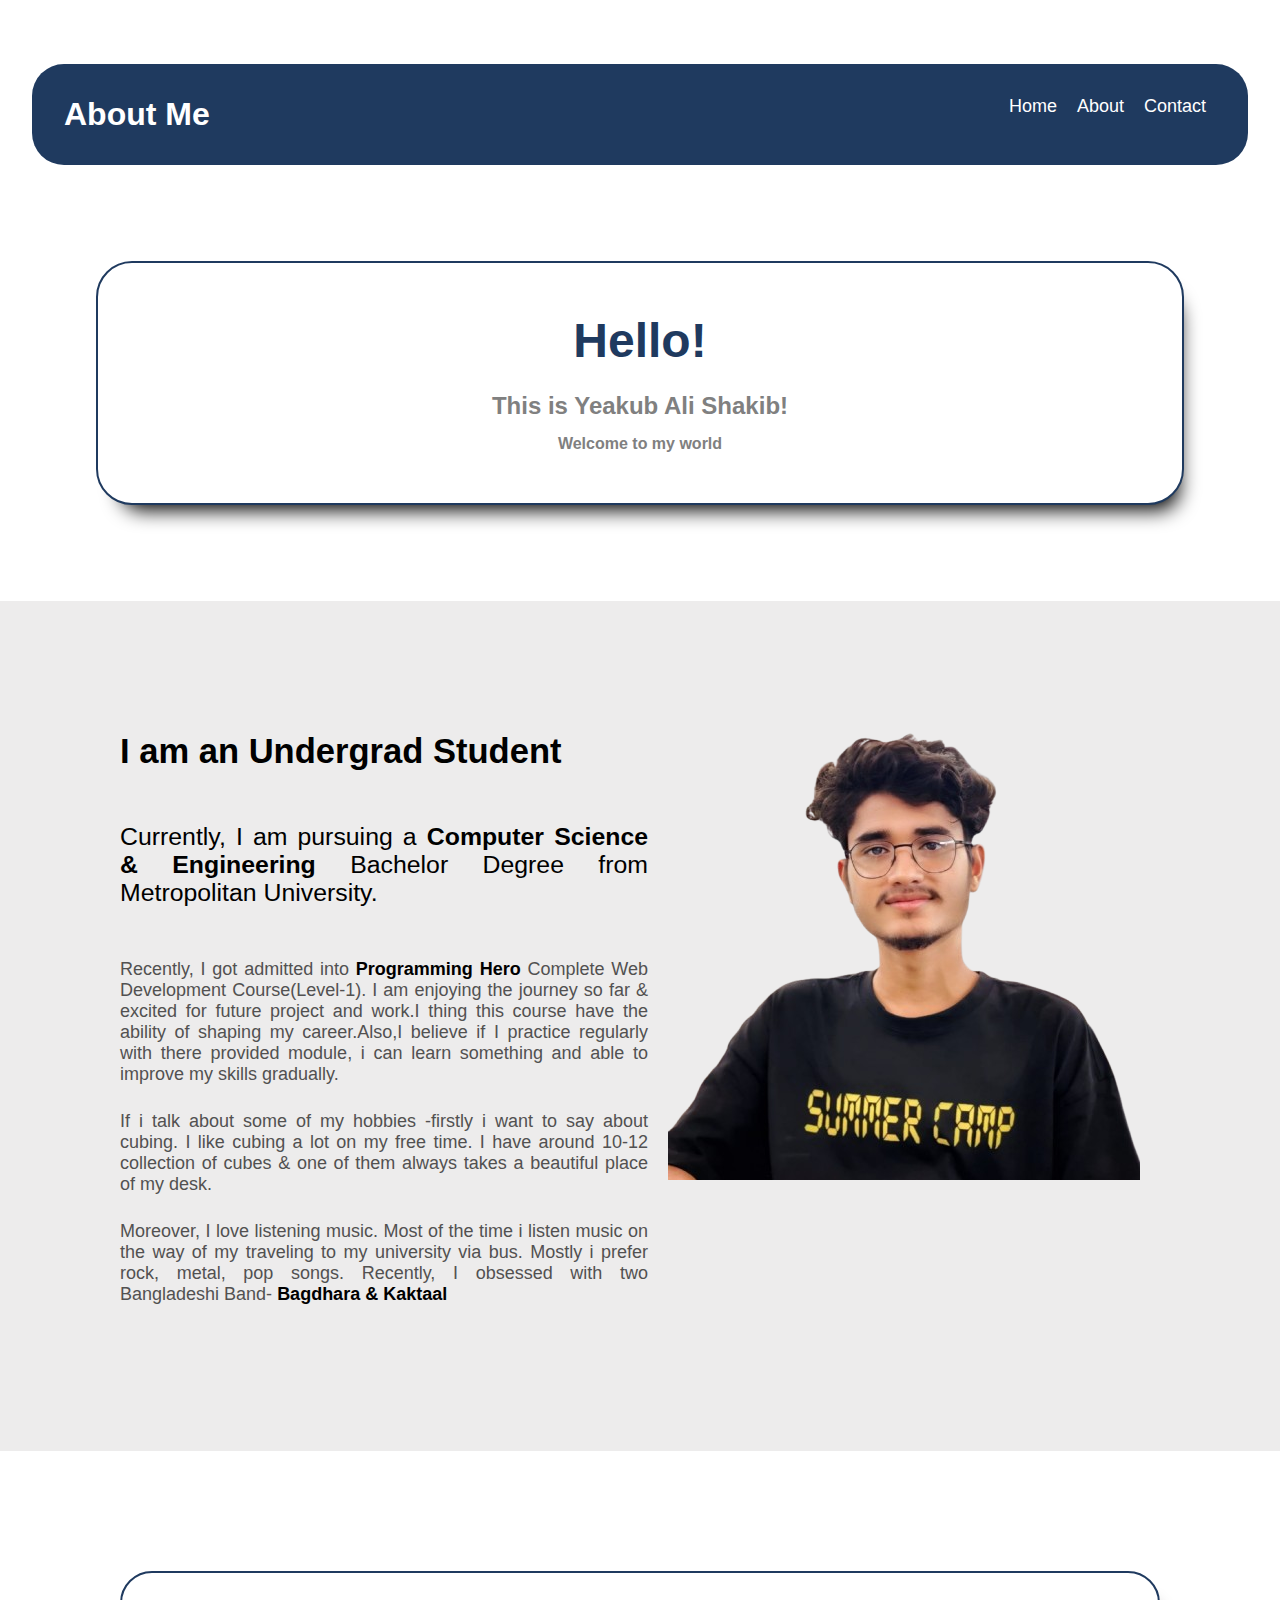
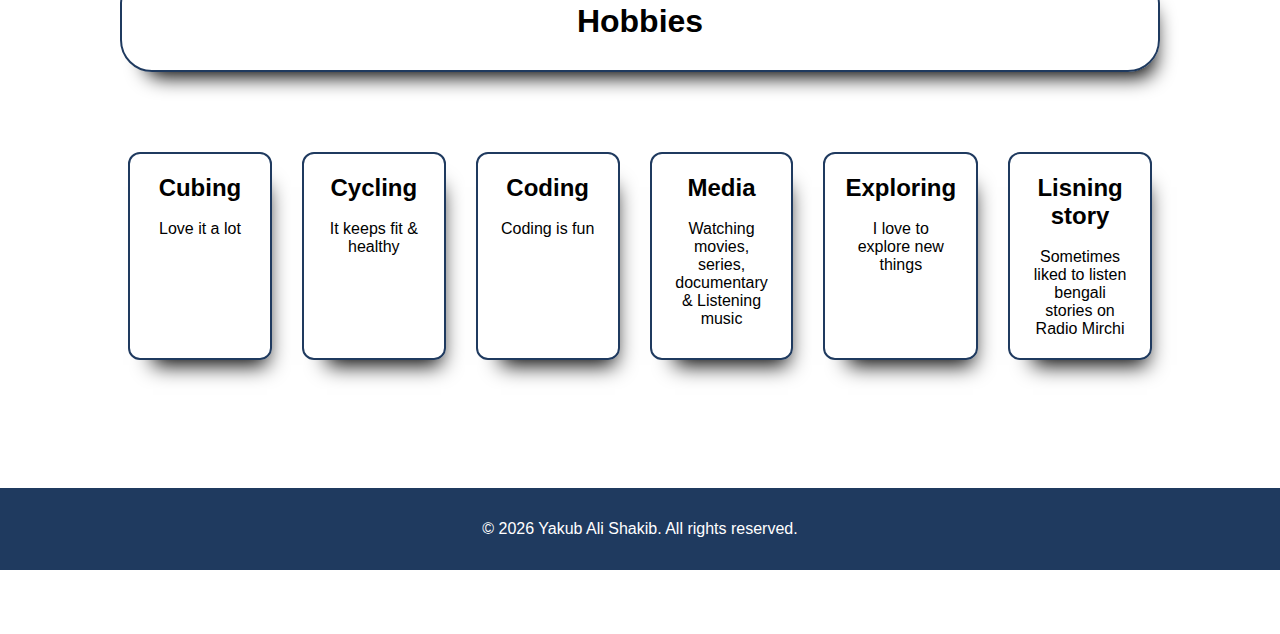
<file: about.html>
<!DOCTYPE html>
<html lang="en">
<head>
    <meta charset="UTF-8">
    <meta name="viewport" content="width=device-width, initial-scale=1.0">
    <title>About Me</title>
    <link rel="stylesheet" href="about.css">
    <link rel="icon" href="logo/person.png"
</head>
<body>
    <div>
        <header class="header">
            <h1>About Me</h1>
            <nav>
                <ul type="none">
                    <li><a href="index.html">Home</a></li>
                    <li><a href="about.html">About</a></li>
                    <li><a href="contact.html">Contact</a></li>
                </ul>   
            </nav>
        </header>
    </div>
    <main>

        <section class="one">
            <h1 style="margin-bottom: 24px; color: #1f3a5f ;">Hello!</h1>
            <div class="greatting">
               <p style="margin-bottom: 10px;"> This is Yeakub Ali Shakib!</p>
               <p style="font-size: medium; margin-top: 15px;">Welcome to my world</p>
            </div>
        </section>

        <section class="two">
           
            <div class="me">
                 <h2 style="font-size:160%; margin-top: 2%;">I am an Undergrad Student</h2><br><br>
                <p style="font-size: 115%;">Currently, I am pursuing a <strong style="color: black;">Computer Science & Engineering</strong> Bachelor Degree from Metropolitan University.</p><br><br>
            <p class="detail">
                Recently, I got admitted into <strong style="color: black;">Programming Hero</strong> Complete Web Development Course(Level-1).
                I am enjoying the journey so far & excited for future project and work.I thing this course have the ability of shaping my career.Also,I believe if I practice regularly with there provided module, i can learn something and able to improve my skills gradually.
            </p><br>

            <p class="detail">
                If i talk about some of my hobbies -firstly i want to say about cubing. I like cubing a lot on my free time. I have around 10-12 collection of cubes & one of them always takes a beautiful place of my desk.
            </p><br>

            <p class="detail">
                Moreover, I love listening music. Most of the time i listen music on the way of my traveling to my university via bus. Mostly i prefer rock, metal, pop songs. Recently, I obsessed with two Bangladeshi Band- <strong style="color: black;">Bagdhara & Kaktaal </strong>
            </p><br>
            </div>

            <div class="img">
            <img src="images/SHAKIB.png" alt="This is a image">
            </div>
        </section>

        
         <h1 id="hobby">Hobbies</h1>
        <section class="cards">
           
            <div class="card">
                <h2>Cubing</h2><br>
                <p>Love it a lot</p>
            </div>

            <div class="card">
                <h2>Cycling</h2><br>
                <P>It keeps fit & healthy</P>
            </div>

            <div class="card">
                <h2>Coding</h2><br>
                <p>Coding is fun</p>
            </div>

            <div class="card">
                <h2>Media</h2><br>
                <p>Watching movies, series, documentary & Listening music</p>
            </div>

            <div class="card">
                <h2>Exploring</h2><br>
                <p>I love to explore new things</p>
            </div>

            <div class="card">
                <h2>Lisning story</h2><br>
                <p>Sometimes liked to listen bengali stories on Radio Mirchi</p>
            </div>

        </section>
    </main>

    <footer class="footer"> 
        <p>
             &copy; 2026 Yakub Ali Shakib. All rights reserved.

        </p>
    </footer>
</body>
</html>
</file>
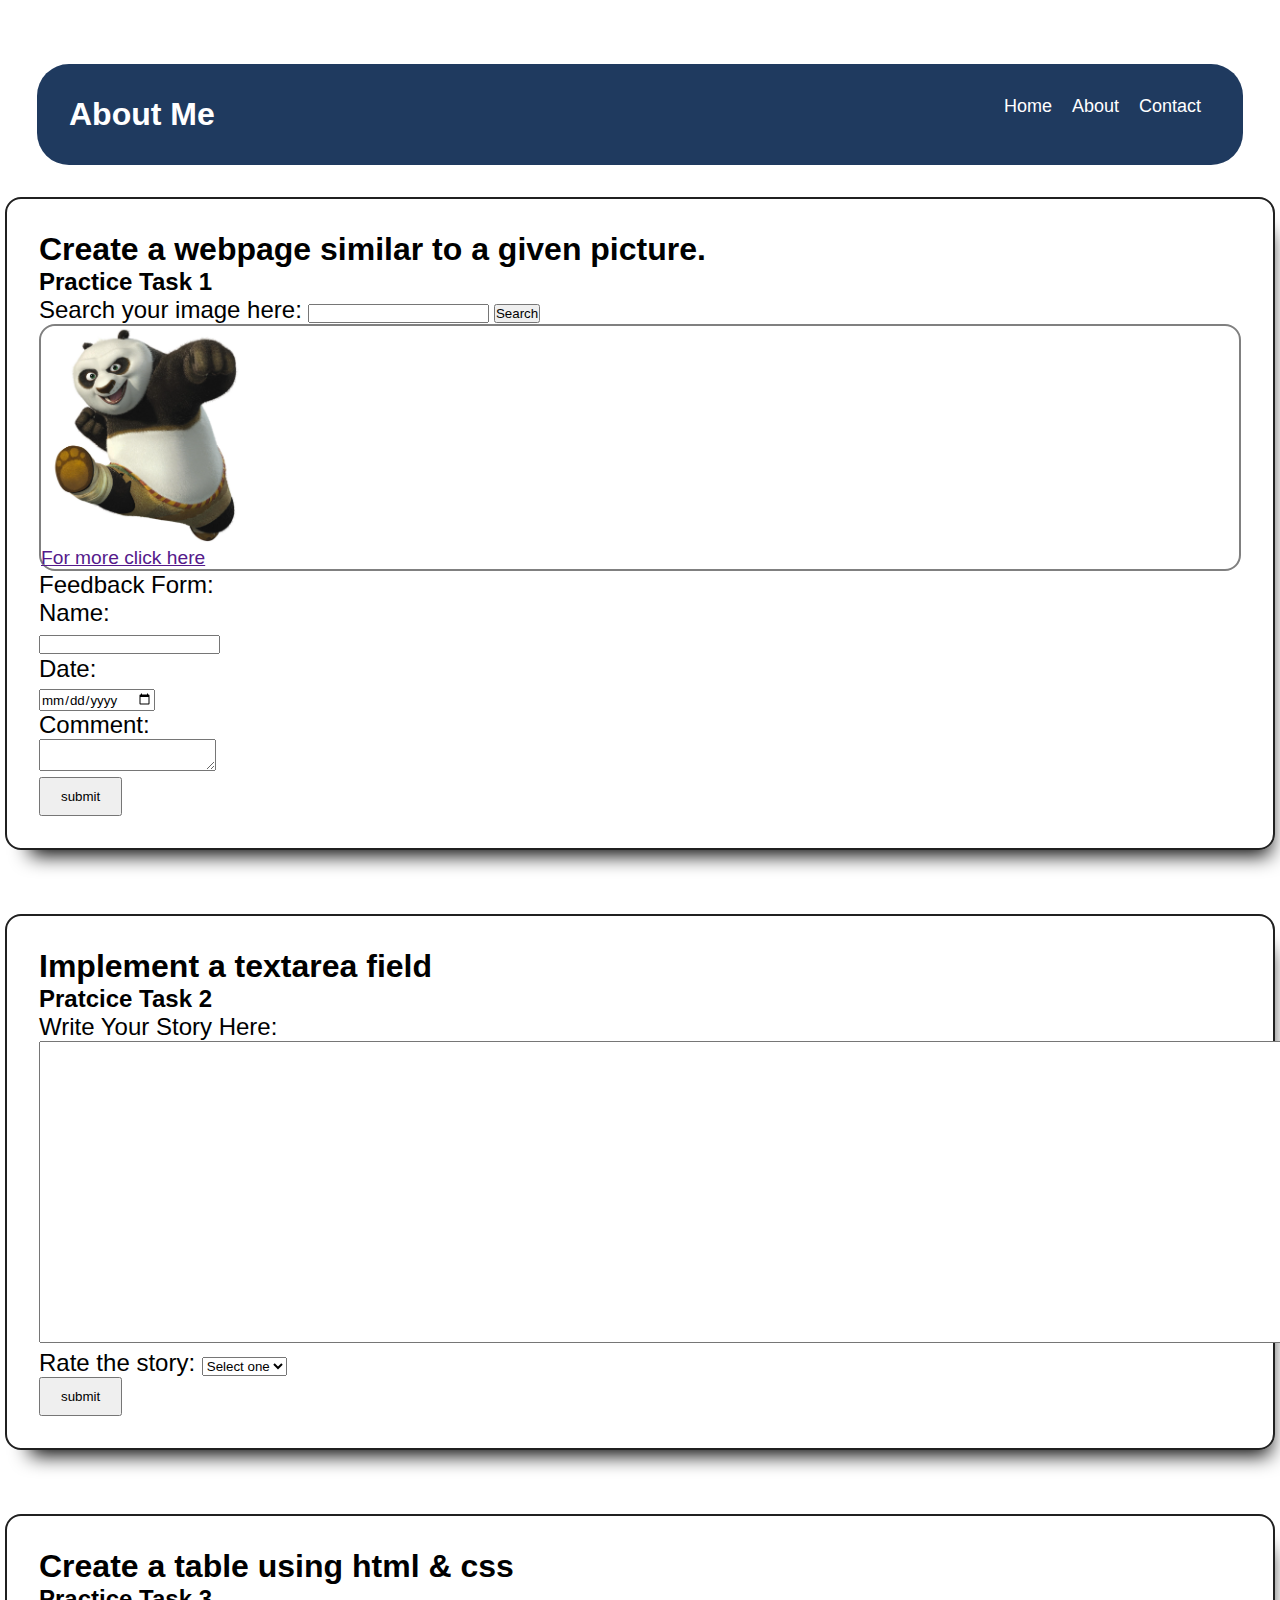
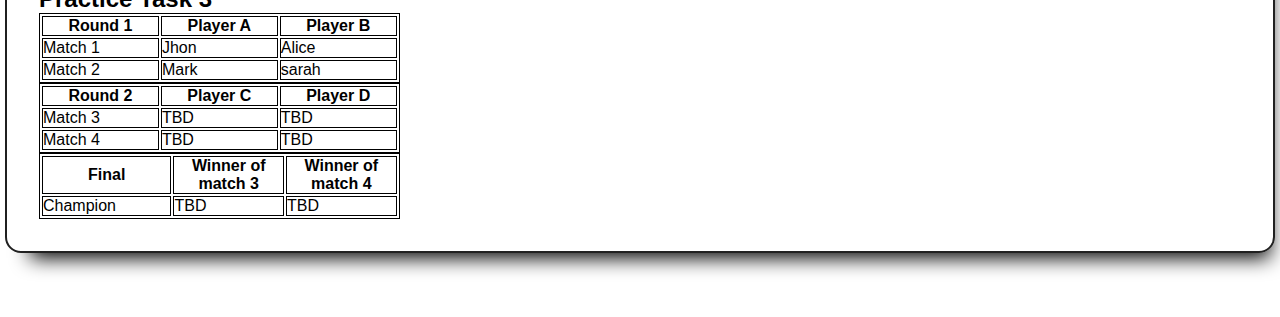
<file: get-started.html>
<!DOCTYPE html>
<html lang="en">

<head>
    <meta charset="UTF-8">
    <meta name="viewport" content="width=device-width, initial-scale=1.0">
    <title>Practice Tasks</title>
    <link rel="stylesheet" href="get-started.css">
</head>
<div>
    <header class="header">
        <h1>About Me</h1>
        <nav>
            <ul type="none">
                <li><a href="index.html">Home</a></li>
                <li><a href="about.html">About</a></li>
                <li><a href="contact.html">Contact</a></li>
            </ul>
        </nav>
    </header>
</div>

<body>
    <div class="movie">

        <h1>Create a webpage similar to a given picture.</h1>
        <h2>Practice Task 1</h2>
        <label for="" style="font-size: x-large;">Search your image here: </label>
        <input type="search">
        <button>Search</button>
        <div class="panda">
            <img width="20%" src="images/panda.png" alt="A Panda Showing it's kung fu" style="border-radius: 1em;">
            <a href=""">For more click here</a>
        </div>

           <form>
            <label for="">Feedback Form:</label> <br>
            <label for=" text">Name:</label><br>
                <input type="text"><br>
                <label for="date">Date:</label><br>
                <input type="date"><br>
                <label for="">Comment:</label><br>
                <textarea></textarea><br>
                <input type="button" value="submit" style="padding: 10px 20px;">
                </form>


        </div>



        <div class="textfild">

            <h1>Implement a textarea field</h1>
            <h2>Pratcice Task 2</h2>
            <form>
                <label for="story">Write Your Story Here:</label><br>
                <textarea cols="168" rows="20" name="text" id="story"></textarea><br>
                <label for="rating">Rate the story:</label>
                <select name="story" id="rating">
                    <option value="0">Select one</option>
                    <option value="1">Excellent</option>
                    <option value="2">Very Good</option>
                    <option value="3">Good</option>
                    <option value="4">Average</option>
                    <option value="5">Poor</option>
                </select><br>

                <input type="button" value="submit" style="padding: 10px 20px;">
            </form>

        </div>



        <div class="table">
            <h1>Create a table using html & css</h1>
            <h2>Practice Task 3</h2>

            <table>
                <thead>
                    <tr>
                        <th>Round 1</th>
                        <th>Player A</th>
                        <th>Player B</th>
                    </tr>

                </thead>

                <tbody>
                    <tr>
                        <td>Match 1</td>
                        <td>Jhon</td>
                        <td>Alice</td>
                    </tr>
                    <tr>
                        <td>Match 2</td>
                        <td>Mark</td>
                        <td>sarah</td>
                    </tr>
                </tbody>



            </table>
            <table>
                <thead>
                    <tr>
                        <th>Round 2</th>
                        <th>Player C</th>
                        <th>Player D</th>
                    </tr>

                </thead>

                <tbody>
                    <tr>
                        <td>Match 3</td>
                        <td>TBD</td>
                        <td>TBD</td>
                    </tr>
                    <tr>
                        <td>Match 4</td>
                        <td>TBD</td>
                        <td>TBD</td>
                    </tr>
                </tbody>




            </table>
            <table>
                <thead>
                    <tr>
                        <th>Final</th>
                        <th>Winner of match 3</th>
                        <th>Winner of match 4</th>
                    </tr>

                </thead>

                <tbody>
                    <tr>
                        <td>Champion</td>
                        <td>TBD</td>
                        <td>TBD</td>
                    </tr>

                </tbody>



            </table>

        </div>






</body>
<footer>

</footer>

</html>
</file>
<file: about.css>
* {
  margin: 0;
  padding: 0;
  box-sizing: border-box;
  font-family: Arial, sans-serif;
}



.header {
  display: flex;
  justify-content: space-between;
  background-color: #1f3a5f;
  color: white;
  margin: 2rem;
  padding: 2rem;
  border-radius: 2rem;
  margin-top: 4rem;
}
ul {
  display: flex;
  list-style: none;
}
li:hover{
  background-color: rgb(127, 123, 123);
  border-radius: 1em;
}
.header a {
  color: white;
  text-decoration: none;
  margin: 10px;
  font-size: large;
}
.one {
  text-align: center;
  background-color: white;
  margin: 6rem;
  font-size: x-large;
  font-weight: 600;
  border: 2px solid #1f3a5f;
  border-radius: 36px;
  padding: 50px;
  box-shadow: 10px 20px 20px -15px;
}
.greatting {
  margin-top: 1rem;
  color: gray;
}
.img {
  width: 50%;
  margin-top: -90px;
  padding: 20px;
}

.two {
  text-align: justify;
  padding: 120px;
  display: flex;
  justify-content: space-around;
  font-size: large;
  background-color: rgb(237, 236, 236);
}
.me {
  font-size: larger;
}
.detail {
  font-size: large;
  color: rgb(82, 81, 81);
}

.cards {
  /* background-color:rgb(237, 236, 236); */
  margin-top: -200px;
  display: flex;
  gap: 30px;
  justify-content: space-between;
  padding: 10%;
  text-align: center;
  justify-content: center;
}
.card {
  border: 2px solid #1f3a5f;
  margin-top: 2rem;
  padding: 20px;
  width: 20%;
  text-align: center;
  border-radius: 12px;
  box-shadow: 10px 20px 20px -15px;
}

#hobby {
  text-align: center;
  padding: 30px;
  border: 2px solid #1f3a5f;
  box-shadow: 10px 20px 20px -15px;
  border-radius: 2rem;
  margin: 120px;
}

.footer {
  background-color: #1f3a5f;
  color: white;
  text-align: center;
  padding: 2rem;
  margin-bottom: 4rem;
}
</file>
<file: get-started.css>
* {
  margin: 0;
  padding: 0;
  box-sizing: border-box;
  font-family: Arial, sans-serif;
}

body {
  max-width: 1270px;
  margin: 0 auto;
}

.header {
  display: flex;
  justify-content: space-between;
  background-color: #1f3a5f;
  color: white;
  margin: 2rem;
  padding: 2rem;
  border-radius: 2rem;
  margin-top: 4rem;
}
ul {
  display: flex;
  list-style: none;
}
li:hover{
  background-color: rgb(127, 123, 123);
  border-radius: 1em;
}
.header a {
  color: white;
  text-decoration: none;
  margin: 10px;
  font-size: large;
}

.panda {
  border: 2px solid gray;
  border-radius: 1em;
}
.panda a {
  display: block;
  font-size: larger;
}
form {
  font-size: x-large;
}
table {
  border: 1px solid black;
  /* border-collapse: collapse; */
  width: 30%;
}
td,
th {
  border: 1px solid black;

  width: 15%;
}



.movie {
  border: 2px solid rgb(32, 32, 32);
  padding: 2em;
  border-radius: 1em;
  box-shadow: 10px 20px 20px -15px;
  margin-bottom: 4em;
}
.textfild {
  border: 2px solid rgb(32, 32, 32);
  padding: 2em;
  border-radius: 1em;
  box-shadow: 10px 20px 20px -15px;
  margin-bottom: 4em;
}
.table {
  border: 2px solid rgb(32, 32, 32);
  padding: 2em;
  border-radius: 1em;
  box-shadow: 10px 20px 20px -15px;
  margin-bottom: 4em;
}
</file>
